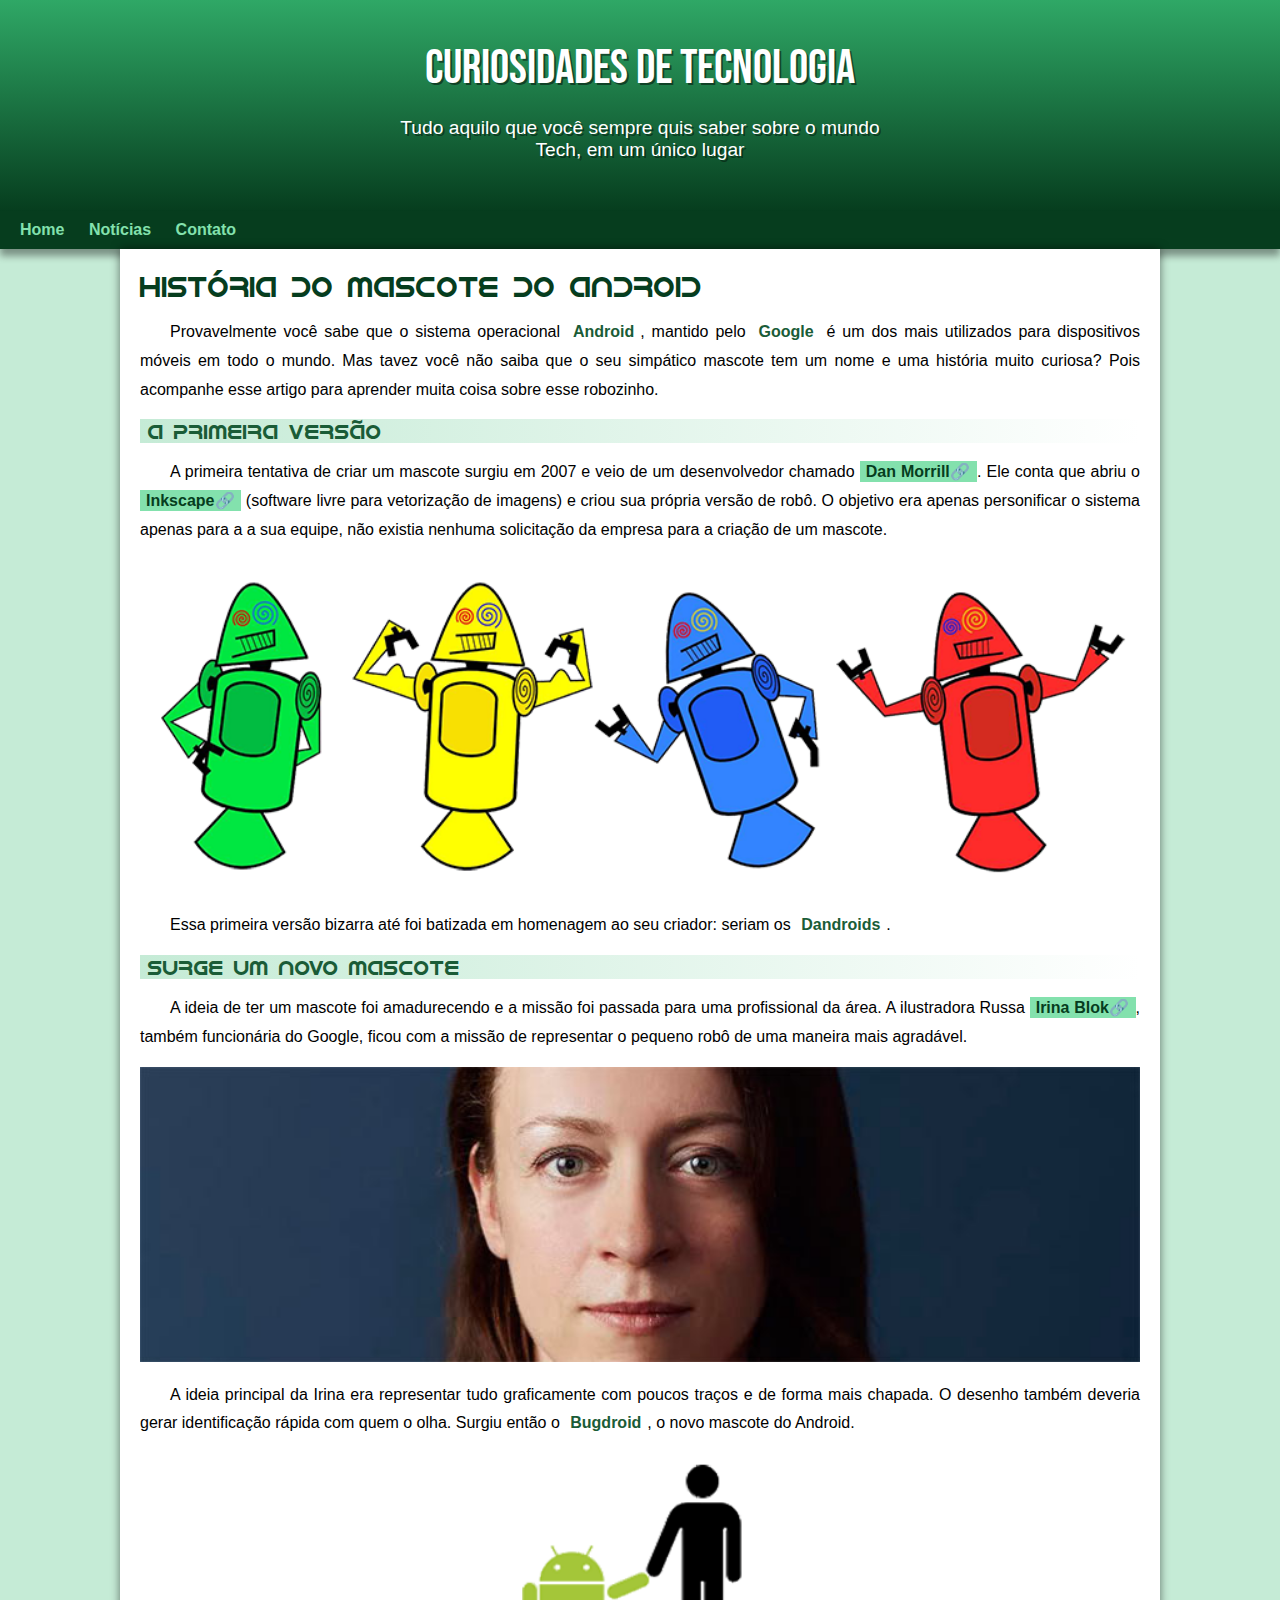
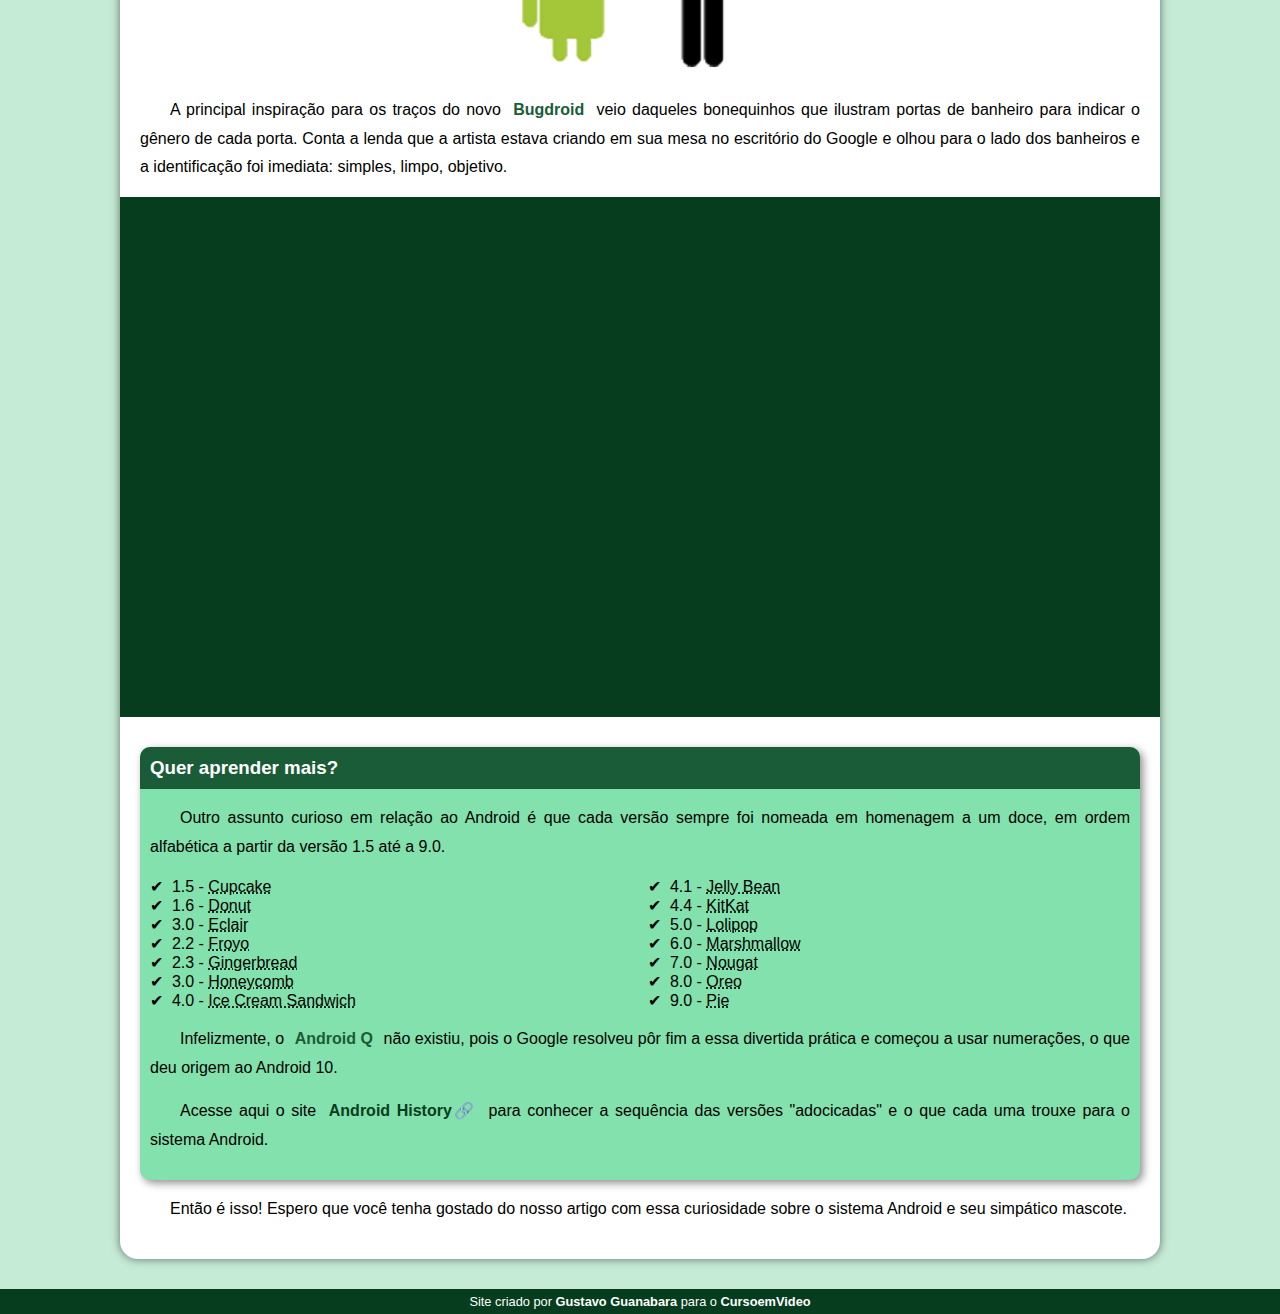
<file: index.html>
<!DOCTYPE html>
<html lang="pt-br">
<head>
    <meta charset="UTF-8">
    <meta name="viewport" content="width=device-width, initial-scale=1.0">
    <title>Como surgiu o mascote do Android?</title>
    <link rel="shortcut icon" href="favicon.ico" type="image/x-icon">
    <link rel="stylesheet" href="style.css">
</head>
<body>
    <header>
        <h1>Curiosidades de Tecnologia</h1>
        <p>Tudo aquilo que você sempre quis saber sobre o mundo Tech, em um único lugar</p>
    </header>
    <nav>
        <a href="#">Home</a>
        <a href="#">Notícias</a>
        <a href="#">Contato</a>
    </nav>
    <main>
        <article>
            <h1>História do Mascote do Android</h1>

            <p>Provavelmente você sabe que o sistema operacional <strong>Android</strong>, mantido pelo <strong>Google</strong> é um dos mais utilizados para dispositivos móveis em todo o mundo. Mas tavez você não saiba que o seu simpático mascote tem um nome e uma história muito curiosa? Pois acompanhe esse artigo para aprender muita coisa sobre esse robozinho.</p>

            <h2>A primeira versão</h2>

            <p>A primeira tentativa de criar um mascote surgiu em 2007 e veio de um desenvolvedor chamado <a href="https://androidcommunity.com/dan-morrill-shows-us-the-android-mascot-that-almost-was-20130103/" target="_blank" class="externo">Dan Morrill</a>. Ele conta que abriu o <a href="https://inkscape.org/pt-br/" target="_blank" class="externo">Inkscape</a> (software livre para vetorização de imagens) e criou sua própria versão de robô. O objetivo era apenas personificar o sistema apenas para a a sua equipe, não existia nenhuma solicitação da empresa para a criação de um mascote.</p>

            <picture>
                <source media="(max-width:670px )" srcset="imagens/dan-droids-pq.png">
                <img src="imagens/dan-droids.png" alt="Primeiro mascote do Android">
            </picture>

            <p>Essa primeira versão bizarra até foi batizada em homenagem ao seu criador: seriam os <strong>Dandroids</strong>.</p>

            <h2>Surge um novo mascote</h2>

            <p>A ideia de ter um mascote foi amadurecendo e a missão foi passada para uma profissional da área. A ilustradora Russa <a href="https://www.irinablok.com/" target="_blank" class="externo">Irina Blok</a>, também funcionária do Google, ficou com a missão de representar o pequeno robô de uma maneira mais agradável.</p>

            <picture>
                <source media="(max-width:670px )" srcset="imagens/irina-blok-pq.jpg">
                <img src="imagens/irina-blok.jpg" alt="Irina Blok, criadora do Bugdroid">
            </picture>

            <p>A ideia principal da Irina era representar tudo graficamente com poucos traços e de forma mais chapada. O desenho também deveria gerar identificação rápida com quem o olha. Surgiu então o <strong>Bugdroid</strong>, o novo mascote do Android.</p>

            <img src="imagens/bugdroid.png" class="pequena" alt="Bugdroid">

            <p>A principal inspiração para os traços do novo <strong>Bugdroid</strong> veio daqueles bonequinhos que ilustram portas de banheiro para indicar o gênero de cada porta. Conta a lenda que a artista estava criando em sua mesa no escritório do Google e olhou para o lado dos banheiros e a identificação foi imediata: simples, limpo, objetivo.</p>

            <div class="video">
                <iframe width="560" height="315" src="https://www.youtube.com/embed/l2UDgpLz20M?si=ehvGN2IKVapVMp_4" title="YouTube video player" frameborder="0" allow="accelerometer; autoplay; clipboard-write; encrypted-media; gyroscope; picture-in-picture; web-share" allowfullscreen></iframe>
            </div>
            
            <aside>
                    <h3>Quer aprender mais?</h3>
                    <p>Outro assunto curioso em relação ao Android é que cada versão sempre foi nomeada em homenagem a um doce, em ordem alfabética a partir da versão 1.5 até a 9.0.</p>
                <ul>
                        <li>1.5 - <abbr title="Bolo de Copo">Cupcake</abbr></li>
                        <li>1.6 - <abbr title="Rosquinha">Donut</abbr></li>
                        <li>3.0 - <abbr title="Bomba">Eclair</abbr></li>
                        <li>2.2 - <abbr title="Iogurte Congelado">Froyo</abbr></li>
                        <li>2.3 - <abbr title="Biscoito de Gengibre">Gingerbread</abbr></li>
                        <li>3.0 - <abbr title="Favo de Mel">Honeycomb</abbr></li>
                        <li>4.0 - <abbr title="Sanduíche de Sorvete">Ice Cream Sandwich</abbr></li>
                        <li>4.1 - <abbr title="Jujuba">Jelly Bean</abbr></li>
                        <li>4.4 - <abbr title="KitKat">KitKat</abbr></li>
                        <li>5.0 - <abbr title="Pirulito">Lolipop</abbr></li>
                        <li>6.0 - <abbr title="Marshmallow">Marshmallow</abbr></li>
                        <li>7.0 - <abbr title="Torrone">Nougat</abbr></li>
                        <li>8.0 - <abbr title="Oreo">Oreo</abbr></li>
                        <li>9.0 - <abbr title="Torta">Pie</abbr></li>
                </ul>
                <p>Infelizmente, o <strong>Android Q</strong> não existiu, pois o Google resolveu pôr fim a essa divertida prática e começou a usar numerações, o que deu origem ao Android 10.</p>
                <p>Acesse aqui o site <a href="https://www.android.com/intl/pt_pt/history/" target="_blank" class="externo">Android History</a> para conhecer a sequência das versões "adocicadas" e o que cada uma trouxe para o sistema Android.</p>
            </aside>


            <p>Então é isso! Espero que você tenha gostado do nosso artigo com essa curiosidade sobre o sistema Android e seu simpático mascote.</p>
        </article>
    </main>
    <footer>
        <p>Site criado por <a href="https://github.com/gustavoguanabara" target="_blank">Gustavo Guanabara</a> para o <a href="https://www.youtube.com/@CursoemVideo" target="_blank">CursoemVideo</a></p>
    </footer>
</body>
</html>
</file>
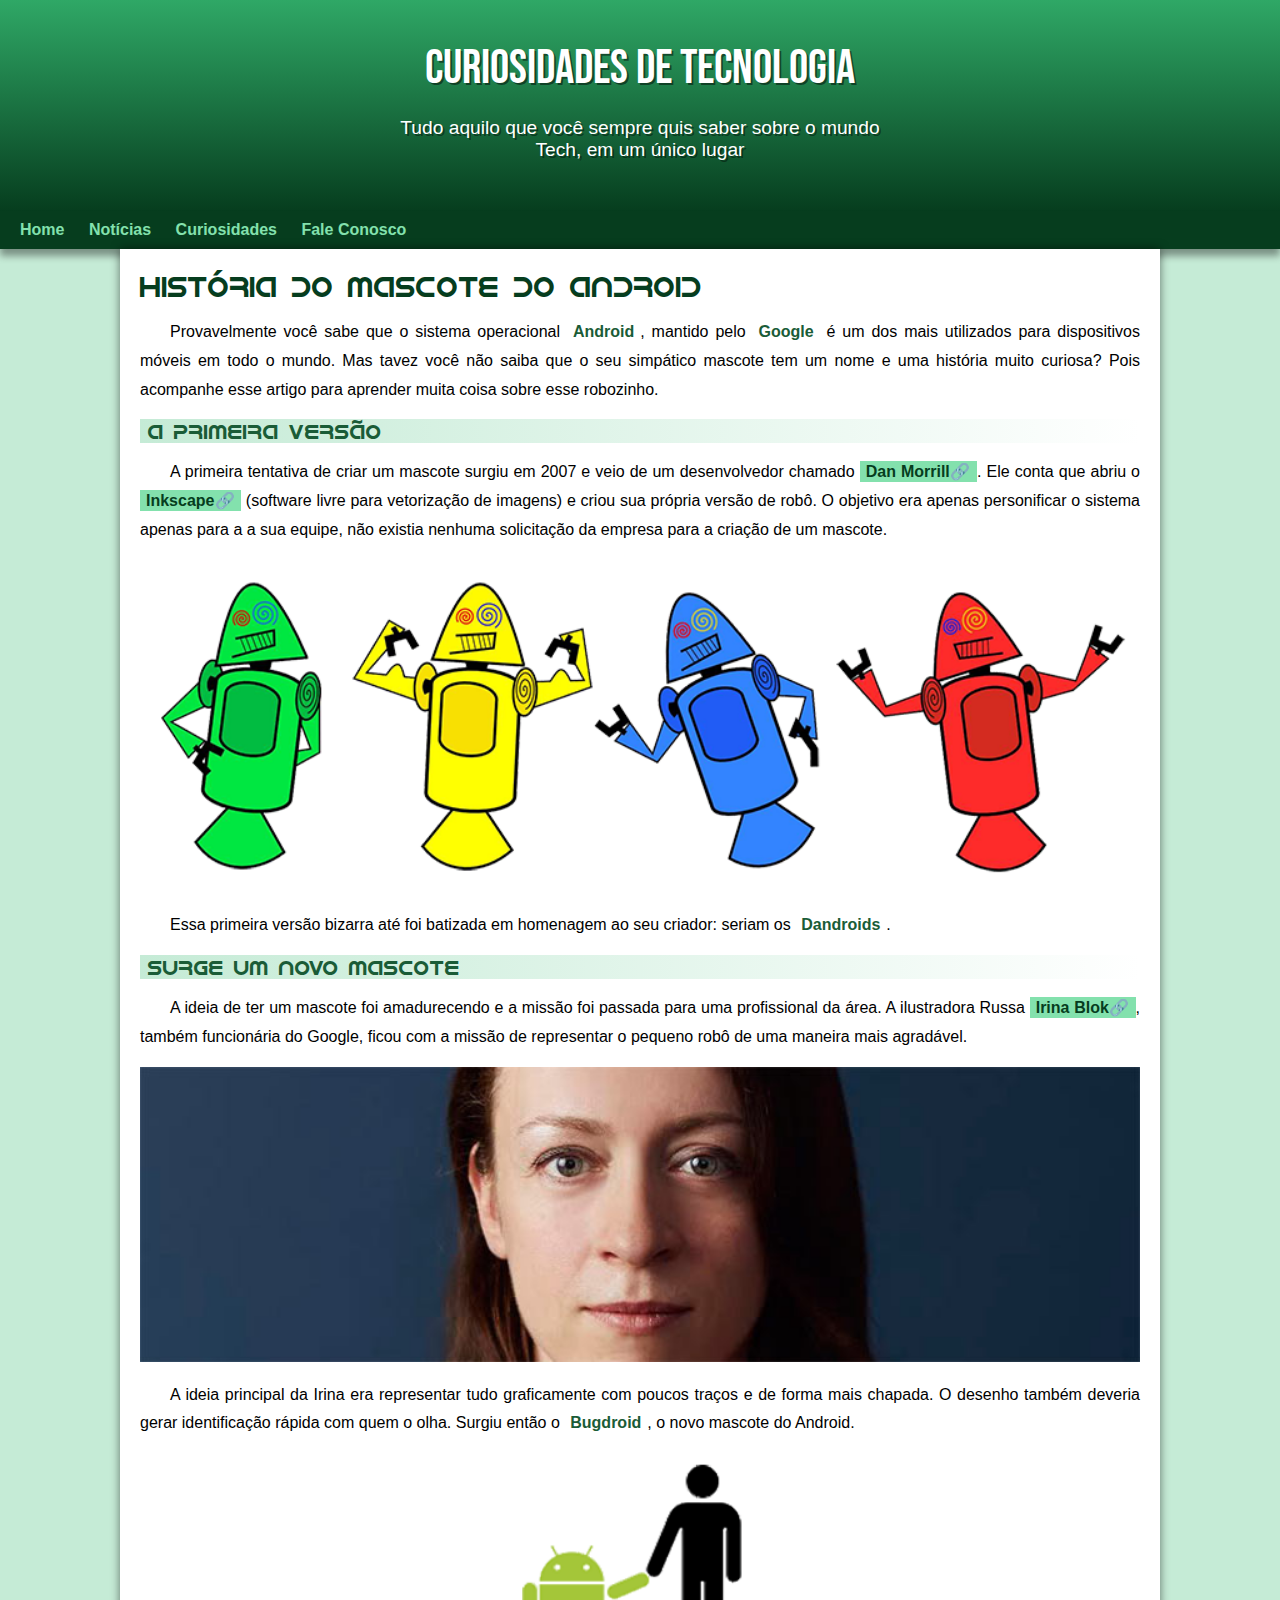
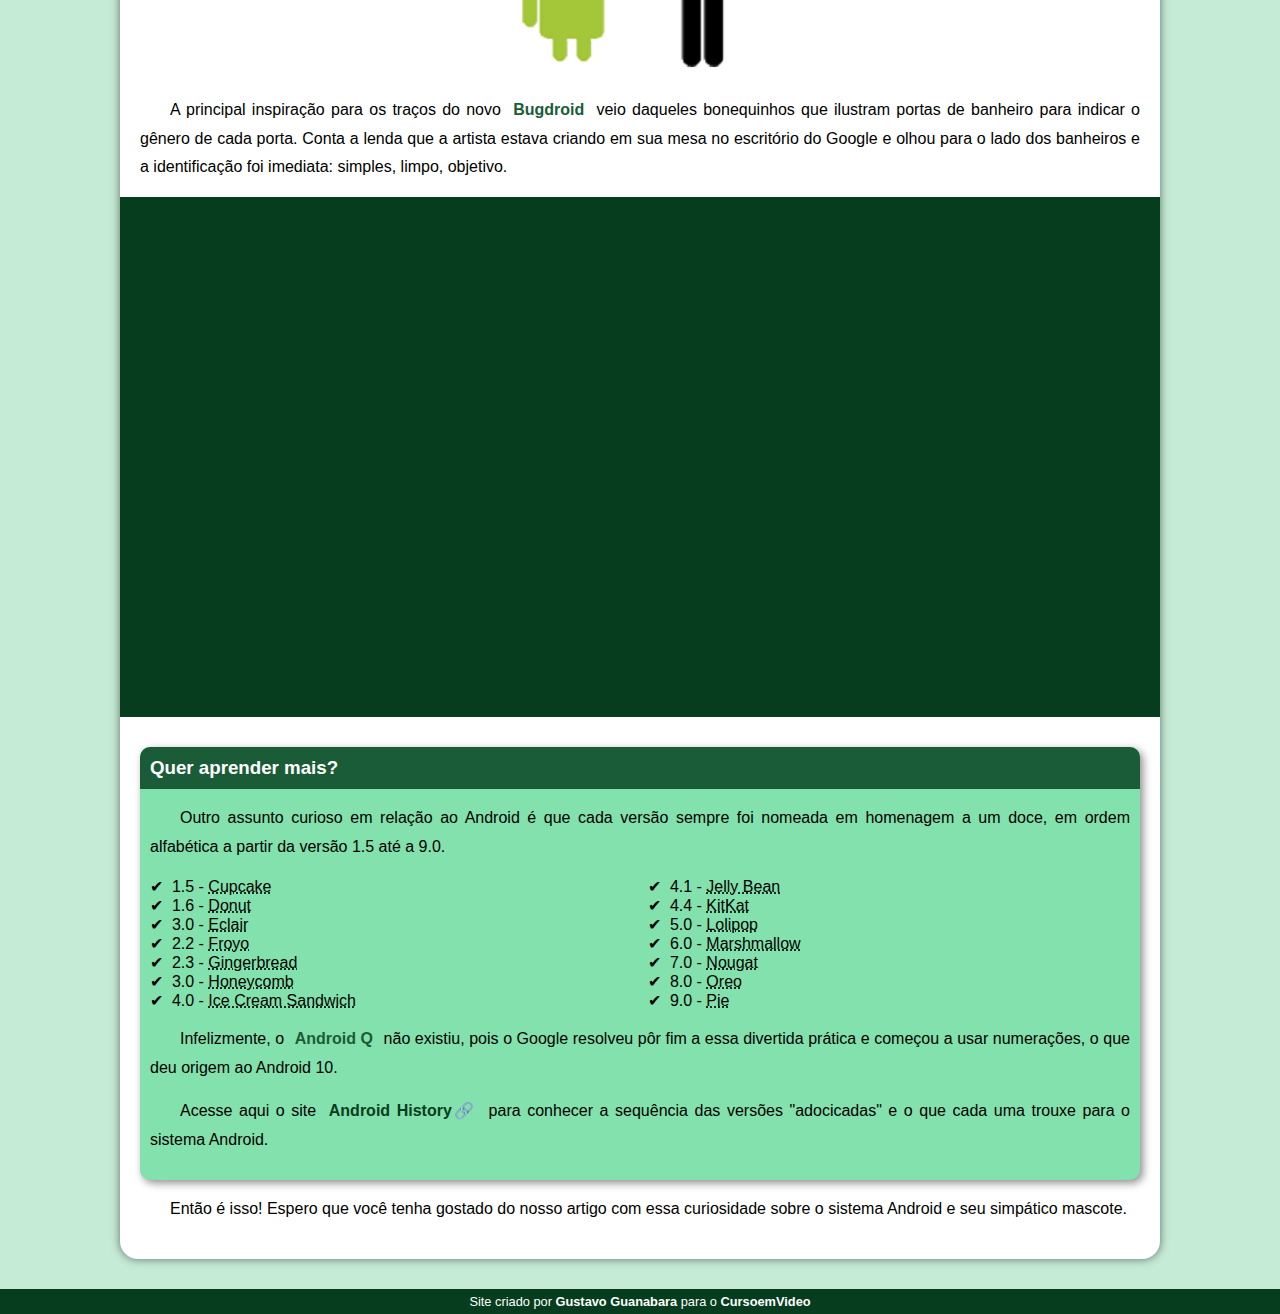
<file: index.html.html>
<!DOCTYPE html>
<html lang="pt-br">
<head>
    <meta charset="UTF-8">
    <meta name="viewport" content="width=device-width, initial-scale=1.0">
    <title>Como surgiu o mascote do Android?</title>
    <link rel="shortcut icon" href="favicon.ico" type="image/x-icon">
    <link rel="stylesheet" href="style.css">
</head>
<body>
    <header>
        <h1>Curiosidades de Tecnologia</h1>
        <p>Tudo aquilo que você sempre quis saber sobre o mundo Tech, em um único lugar</p>
    </header>
    <nav>
        <a href="#">Home</a>
        <a href="#">Notícias</a>
        <a href="#">Curiosidades</a>
        <a href="#">Fale Conosco</a>
    </nav>
    <main>
        <article>
            <h1>História do Mascote do Android</h1>

            <p>Provavelmente você sabe que o sistema operacional <strong>Android</strong>, mantido pelo <strong>Google</strong> é um dos mais utilizados para dispositivos móveis em todo o mundo. Mas tavez você não saiba que o seu simpático mascote tem um nome e uma história muito curiosa? Pois acompanhe esse artigo para aprender muita coisa sobre esse robozinho.</p>

            <h2>A primeira versão</h2>

            <p>A primeira tentativa de criar um mascote surgiu em 2007 e veio de um desenvolvedor chamado <a href="https://androidcommunity.com/dan-morrill-shows-us-the-android-mascot-that-almost-was-20130103/" target="_blank" class="externo">Dan Morrill</a>. Ele conta que abriu o <a href="https://inkscape.org/pt-br/" target="_blank" class="externo">Inkscape</a> (software livre para vetorização de imagens) e criou sua própria versão de robô. O objetivo era apenas personificar o sistema apenas para a a sua equipe, não existia nenhuma solicitação da empresa para a criação de um mascote.</p>

            <picture>
                <source media="(max-width:670px )" srcset="imagens/dan-droids-pq.png">
                <img src="imagens/dan-droids.png" alt="Primeiro mascote do Android">
            </picture>

            <p>Essa primeira versão bizarra até foi batizada em homenagem ao seu criador: seriam os <strong>Dandroids</strong>.</p>

            <h2>Surge um novo mascote</h2>

            <p>A ideia de ter um mascote foi amadurecendo e a missão foi passada para uma profissional da área. A ilustradora Russa <a href="https://www.irinablok.com/" target="_blank" class="externo">Irina Blok</a>, também funcionária do Google, ficou com a missão de representar o pequeno robô de uma maneira mais agradável.</p>

            <picture>
                <source media="(max-width:670px )" srcset="imagens/irina-blok-pq.jpg">
                <img src="imagens/irina-blok.jpg" alt="Irina Blok, criadora do Bugdroid">
            </picture>

            <p>A ideia principal da Irina era representar tudo graficamente com poucos traços e de forma mais chapada. O desenho também deveria gerar identificação rápida com quem o olha. Surgiu então o <strong>Bugdroid</strong>, o novo mascote do Android.</p>

            <img src="imagens/bugdroid.png" class="pequena" alt="Bugdroid">

            <p>A principal inspiração para os traços do novo <strong>Bugdroid</strong> veio daqueles bonequinhos que ilustram portas de banheiro para indicar o gênero de cada porta. Conta a lenda que a artista estava criando em sua mesa no escritório do Google e olhou para o lado dos banheiros e a identificação foi imediata: simples, limpo, objetivo.</p>

            <div class="video">
                <iframe width="560" height="315" src="https://www.youtube.com/embed/l2UDgpLz20M?si=ehvGN2IKVapVMp_4" title="YouTube video player" frameborder="0" allow="accelerometer; autoplay; clipboard-write; encrypted-media; gyroscope; picture-in-picture; web-share" allowfullscreen></iframe>
            </div>
            
            <aside>
                    <h3>Quer aprender mais?</h3>
                    <p>Outro assunto curioso em relação ao Android é que cada versão sempre foi nomeada em homenagem a um doce, em ordem alfabética a partir da versão 1.5 até a 9.0.</p>
                <ul>
                        <li>1.5 - <abbr title="Bolo de Copo">Cupcake</abbr></li>
                        <li>1.6 - <abbr title="Rosquinha">Donut</abbr></li>
                        <li>3.0 - <abbr title="Bomba">Eclair</abbr></li>
                        <li>2.2 - <abbr title="Iogurte Congelado">Froyo</abbr></li>
                        <li>2.3 - <abbr title="Biscoito de Gengibre">Gingerbread</abbr></li>
                        <li>3.0 - <abbr title="Favo de Mel">Honeycomb</abbr></li>
                        <li>4.0 - <abbr title="Sanduíche de Sorvete">Ice Cream Sandwich</abbr></li>
                        <li>4.1 - <abbr title="Jujuba">Jelly Bean</abbr></li>
                        <li>4.4 - <abbr title="KitKat">KitKat</abbr></li>
                        <li>5.0 - <abbr title="Pirulito">Lolipop</abbr></li>
                        <li>6.0 - <abbr title="Marshmallow">Marshmallow</abbr></li>
                        <li>7.0 - <abbr title="Torrone">Nougat</abbr></li>
                        <li>8.0 - <abbr title="Oreo">Oreo</abbr></li>
                        <li>9.0 - <abbr title="Torta">Pie</abbr></li>
                </ul>
                <p>Infelizmente, o <strong>Android Q</strong> não existiu, pois o Google resolveu pôr fim a essa divertida prática e começou a usar numerações, o que deu origem ao Android 10.</p>
                <p>Acesse aqui o site <a href="https://www.android.com/intl/pt_pt/history/" target="_blank" class="externo">Android History</a> para conhecer a sequência das versões "adocicadas" e o que cada uma trouxe para o sistema Android.</p>
            </aside>


            <p>Então é isso! Espero que você tenha gostado do nosso artigo com essa curiosidade sobre o sistema Android e seu simpático mascote.</p>
        </article>
    </main>
    <footer>
        <p>Site criado por <a href="https://github.com/gustavoguanabara" target="_blank">Gustavo Guanabara</a> para o <a href="https://www.youtube.com/@CursoemVideo" target="_blank">CursoemVideo</a></p>
    </footer>
</body>
</html>
</file>
<file: style.css>
@charset "UTF-8";

@import url('https://fonts.googleapis.com/css2?family=Bebas+Neue&display=swap');

@font-face {
    font-family: 'android';
    src: url(font/idroid.otf) format('opentype');
}

:root{
    --cor0:#c5ebd6;
    --cor1:#83e1ad;
    --cor2:#3ddc84;
    --cor3:#2fa866;
    --cor4:#1a5c37;
    --cor5:#063d1e;

    --fonte-padrao: Arial, Verdana, Helvetica, sans-serif;
    --fonte-destaque: 'Bebas Neue', sans-serif;
    --fonte-android: 'android', sans-serif;
}

*{
    margin: 0px;
    padding: 0px;
}


body{
    background-color: var(--cor0);
    font-family: var(--fonte-padrao);
}

a.externo::after{
    content: '\1F517';
}

header{
    background-image: linear-gradient(to bottom, var(--cor3), var(--cor5));
    min-height: 150px;
    padding-top: 40px;
}

header>h1{
    color:white;
    font-family: var(--fonte-destaque);
    text-align: center;
    font-size: 3em;
    margin-bottom: 20px;
    text-shadow: 2px 2px 0px rgba(0, 0, 0, 0.466);
    font-weight: normal;
}

header>p{
    color: white;
    text-align: center;
    font-family: var(--fonte-padrao);
    font-size: 1.2em;
    max-width: 500px;
    padding-right: 10px;
    padding-left: 10px;
    margin: auto;
    text-shadow: 2px 2px 0px rgba(0, 0, 0, 0.411);
    padding-bottom: 50px;
}

nav{
    background-color: var(--cor5);
    padding: 10px;
    box-shadow: 0px 7px 7px rgba(0, 0, 0, 0.377);
}

nav>a{
    color: var(--cor1);
    padding: 10px;
    border-radius: 5px;
    text-decoration: none;
    font-weight: bold;
    transition-duration: 0.6s;
}

nav>a:hover{
    background-color: var(--cor3);
    color: var(--cor5);
}

main{
    background-color: white;
    min-width: 300px;
    max-width: 1000px;
    margin: auto;
    padding: 20px;
    box-shadow: 0px 0px 10px rgba(0, 0, 0, 0.527);
    margin-bottom: 30px;
    border-radius: 0px 0px 18px 18px;
}

main h1{
    color: var(--cor5);
    font-family: var(--fonte-android);
    font-weight: normal;
    font-size: 1.8em;
}

main h2{
    font-family:var(--fonte-android);
    color: var(--cor4);
    font-size: 1.3em;
    background-image: linear-gradient(to right, var(--cor0), transparent);
    text-indent: 8px;
    font-weight: normal;
}

main p{
    margin: 15px 0px;
    text-align: justify;
    text-indent: 30px;
    line-height: 1.8em;
    font-size: 1em;
}

main strong{
    color: var(--cor4);
    font-weight: bold;
    padding: 2px 6px;
}

main a{
    text-decoration: none;
    font-weight: bold;
    color: var(--cor5);
    background-color: var(--cor1);
    padding: 2px 6px;
}

main a:hover{
    text-decoration: underline;
    color: var(--cor4);
}

    main img{
    width: 100%;
}

main img.pequena{
    max-width: 350px;
    margin: auto;
    display: block;
}

div.video{
    background-color: var(--cor5);
    margin-bottom: 30px;
    margin: 0px -20px 30px -20px;
    padding: 20px;
    padding-bottom: 50%;
    position: relative;
}

div.video> iframe{
    position: absolute;
    top:5% ;
    left:5% ;
    width:90% ;
    height:90% ;
}

aside{
    background-color: var(--cor1);
    padding: 10px;
    border-radius: 10px;
    box-shadow: 3px 3px 8px rgba(0, 0, 0, 0.452);
}

aside>h3{
    color: white;
    background-color: var(--cor4);
    padding: 10px;
    margin: -10px -10px 0px -10px;
    border-radius: 10px 10px 0px 0px;
}

aside>ul{
    list-style-type: '\2714\00A0\00A0';
    list-style-position: inside;
    columns: 2;
}

footer{
    background-color: var(--cor5);
    color: white;
    text-align: center;
    font-size: 0.8em;
    padding: 5px;
}

footer a{
    color: white;
    font-weight: bolder;
    text-decoration: none;
}
footer a:hover{
    text-decoration: underline;
    color: var(--cor1);
}
</file>
